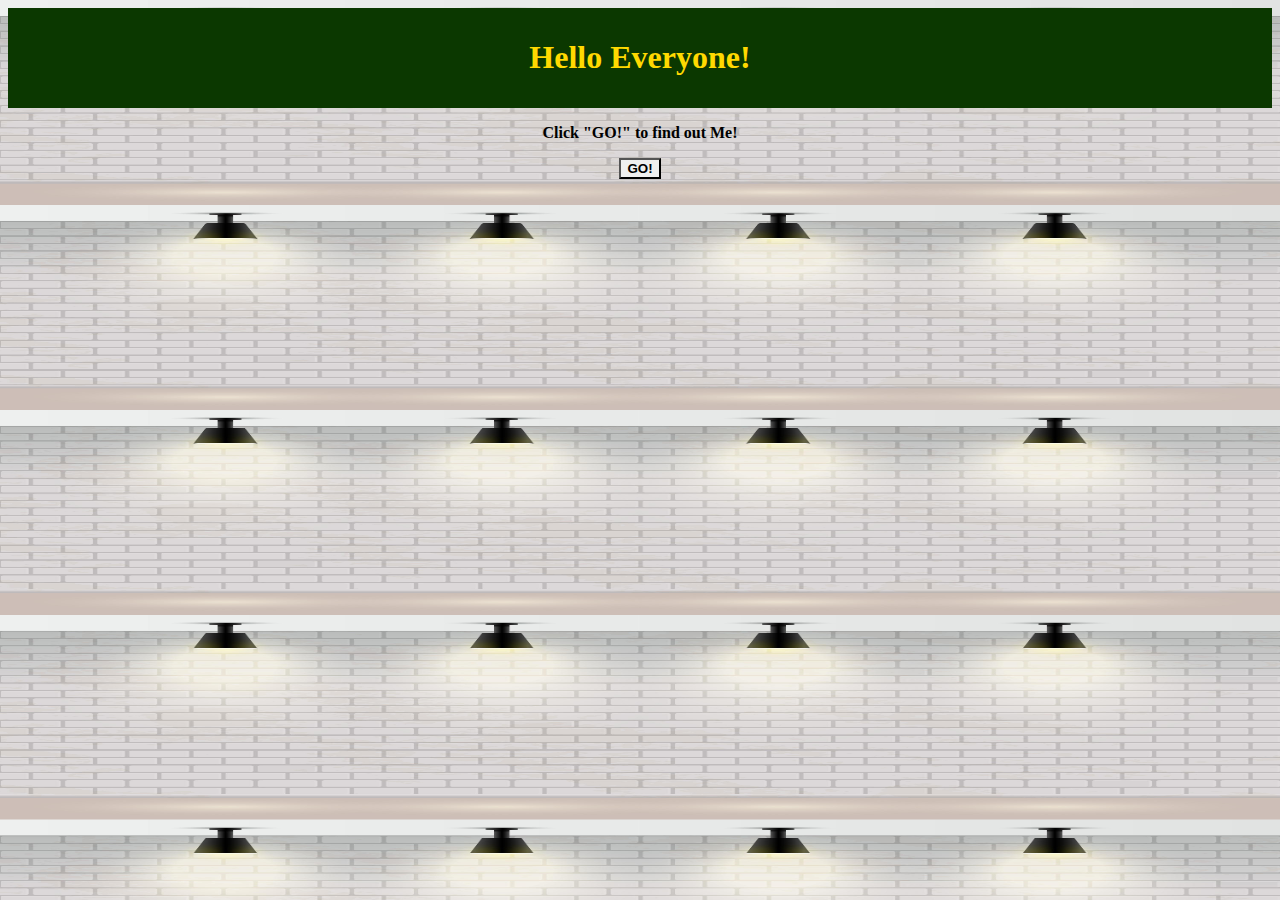
<file: index.html>
<!DOCTYPE html>
<html>
    <head>
        <title>About Me</title>
        <meta name="keyword" content="syarifuddin, profil syarifuddin">
        <meta name="description" content="Profil dari Syarifuddin IF18">
        <meta name="author" content="Syarifuddin IF18">
        <meta name="viewport" content="width=device-width, initial-scale=1">
        <link rel="stylesheet" href="style.css">
    </head>
    <body>
        <div class="header">
            <h1 id="pageHeader">Hello Everyone!</h1>
        </div>
        <div class="centerText">
            <p id="p1"><b>Click "GO!" to find out Me!</b></p>
        </div>
        <div class="centerObject">
            <button id="go" style="border-width: 2px;" type="button" onclick="createTable()"><b>GO!</b></button>
        </div>
        <br>
        
        <script src="script.js"></script>

    </body>
</html>
</file>
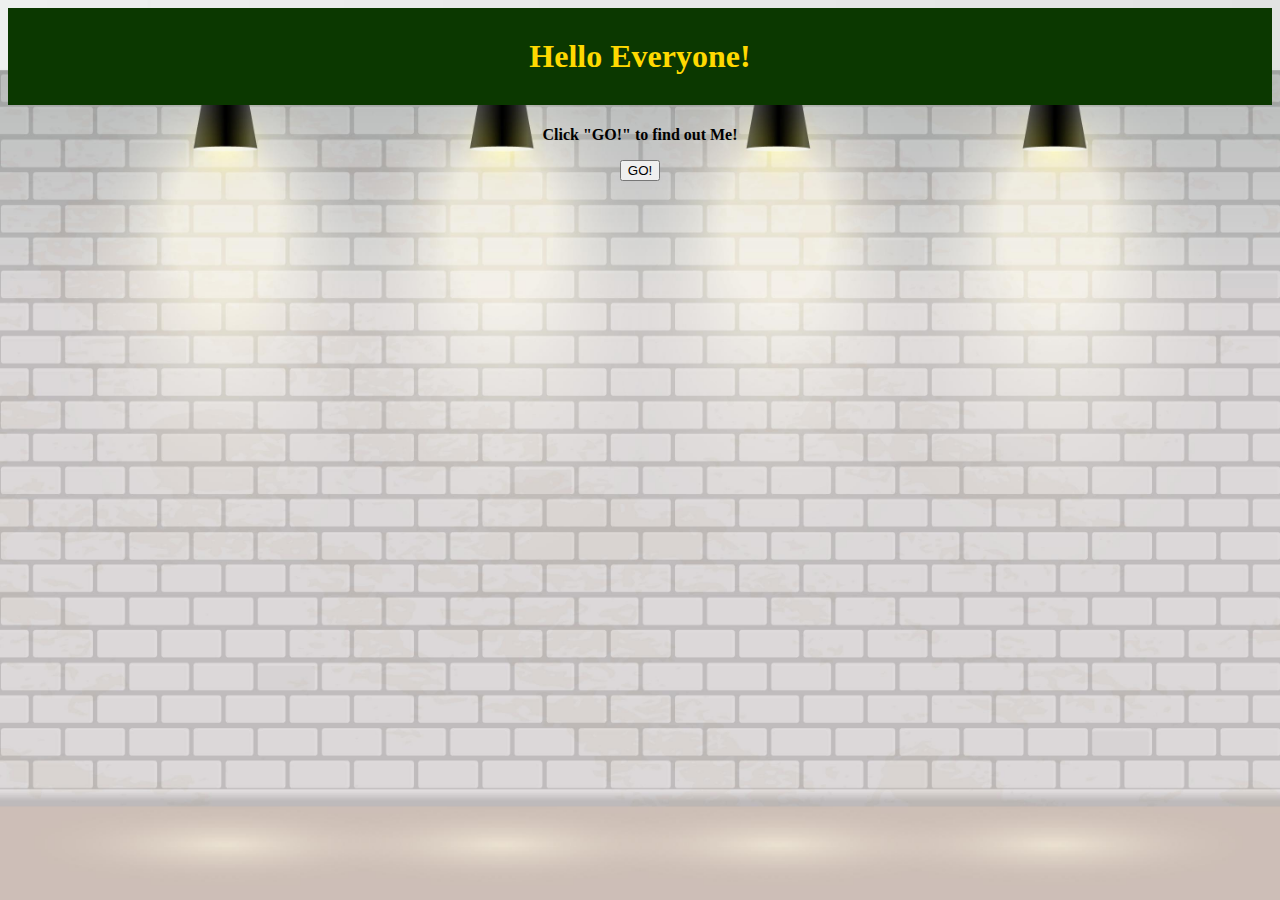
<file: me.html>
<html>
    <meta name="viewport" content="width=device-width, initial-scale=1">
    <style>
        #head {background-color: rgb(11, 56, 0); padding: 30px; color: rgb(255, 217, 0); text-align: center;}
        body {background: url("bg.jpg"); background-size: 100% 100%;}
        table {text-align: left; align-items: stretch;}
        td, th {vertical-align: center;}
        .transBox {
            margin: 30px;
            background-color: white;
            border: 1px solid black;
            opacity: 0.6;
        }
        .center {
            display: flex;
            justify-content: center;
            align-items: center;
        }
        .imgCenter {
            display: block;
            margin-left: auto;
            margin-right: auto;
            width: 150px;
            height: 200px;
        }
    </style>
    <head>
        <title>About Me</title>
    </head>
    <body>
        <h1 id="head">Hello Everyone!</h1>
        <p style="text-align: center;" id="p1"><b>Click "GO!" to find out Me!</b></p>
        <div class="center">
            <button id="go" type="button" onclick="createTable()">GO!</button>
        </div>
        <br>
        
        <script>
            var info = ["Name", "Department", "University", "Email", "Domicile", "Nationality"];
            var detail = ["Syarifuddin Fakhri Al Husaini", "Informatics", "Institut Teknologi Bandung", "13518095@std.stei.itb.ac.id", "Surakarta, Indonesia", "Indonesia"];
            function createTable(){
                var body = document.getElementsByTagName("body")[0];
                var img = document.createElement("img");
                img.src = "syarifuddin.jpg";
                img.alt = "It is my picture";
                img.className = "imgCenter";
                body.appendChild(img);
                var br = document.createElement("br");
                body.appendChild(br);
                var tbl = document.createElement("table");
                tbl.className = "center";
                var tbdy = document.createElement('tbody');
                for(var i=0; i<info.length; i++){
                    var tr = document.createElement("tr");
                    var inf = document.createElement("th");
                    inf.appendChild(document.createTextNode(info[i]));
                    tr.appendChild(inf);
                    var td = document.createElement("th");
                    td.appendChild(document.createTextNode(" : "));
                    tr.appendChild(td);
                    var dtl = document.createElement("td");
                    dtl.appendChild(document.createTextNode(detail[i]));
                    tr.appendChild(dtl);
                    tbdy.appendChild(tr);
                }
                tbl.appendChild(tbdy);
                body.appendChild(tbl);
                const button = document.getElementById('go');
                button.disabled = true;
            }
        </script>

    </body>
</html>
</file>
<file: style.css>
body { 
    background: url("bg.jpg"); 
    background-size: 100% 100%;
}
table {
    text-align: left; 
    align-items: stretch;
}
td, th {
    vertical-align: center;
}
.header {
    background-color: rgb(11, 56, 0); 
    padding: 10px; 
    color: rgb(255, 217, 0); 
    text-align: center;
}
.centerText {
    text-align: center;
}
.centerObject {
    display: flex;
    justify-content: center;
    align-items: center;
}
.imgCenter {
    display: block;
    margin-left: auto;
    margin-right: auto;
    width: 150px;
    height: 200px;
}
</file>
